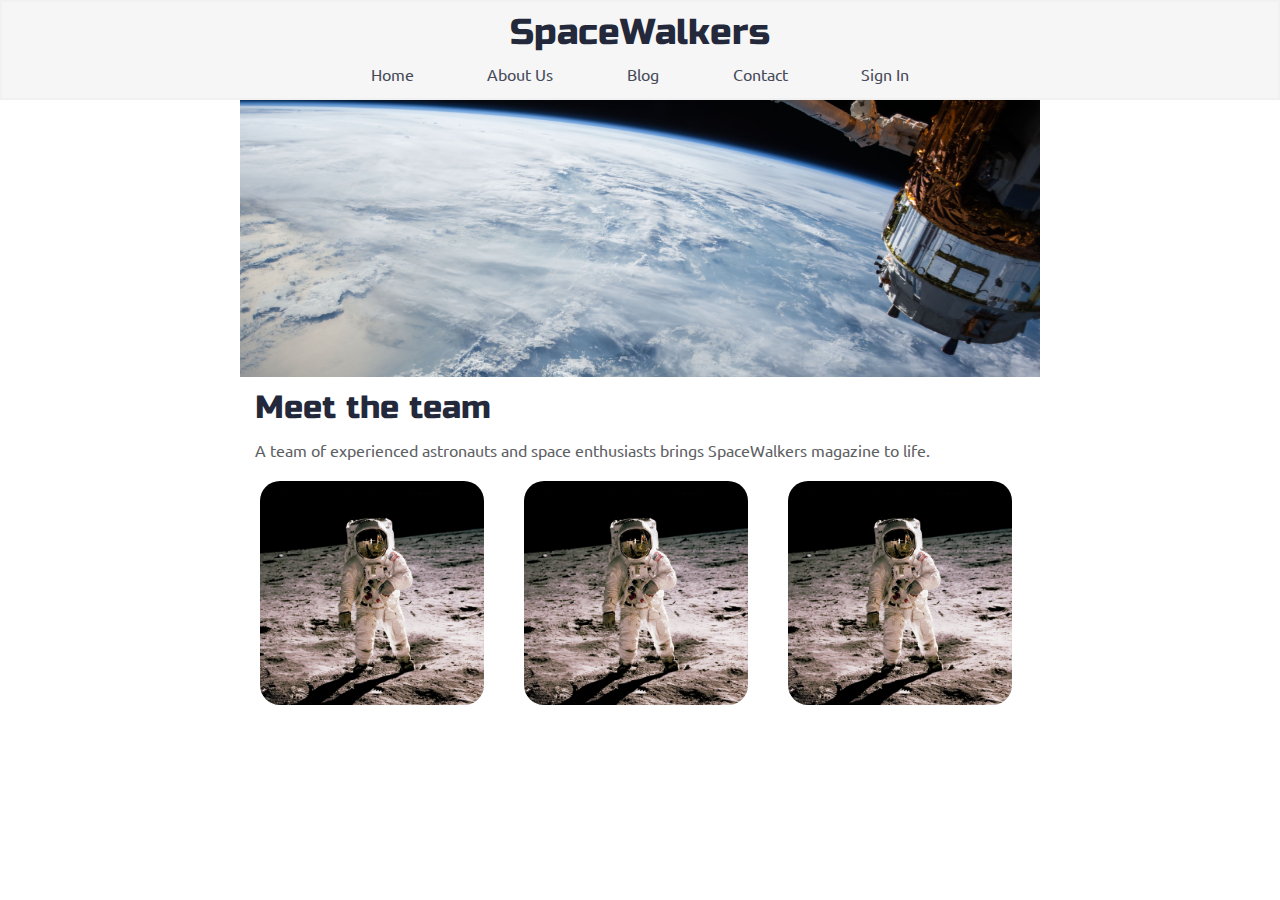
<file: aboutUs.html>
<!doctype html>

<html lang="en">
<head>
  <meta charset="utf-8">
  <!-- Adding viewport metatag for responsive design  -->
  <meta name="viewport" content="width=device-width, initial-scale=1">

  <title>SpaceWalkers</title>

  <link href="https://fonts.googleapis.com/css?family=Russo+One|Ubuntu" rel="stylesheet">
  <link href="css/index.css" rel="stylesheet">

  <!--[if lt IE 9]>
    <script src="https://cdnjs.cloudflare.com/ajax/libs/html5shiv/3.7.3/html5shiv.js"></script>
  <![endif]-->
</head>

<body>

   <!-- Moved header above home container to expand width -->
   <header class= "header">
    <!-- This container helps me manipulate both the h1 and the nav list -->
    <div class= "container nav-container">
      <h1>SpaceWalkers</h1>
      <nav> 
          <p><a href="/index.html">Home</a></p>
          <p><a href="/aboutUs.html">About Us</a></p>
          <p><a href="#">Blog</a></p>
          <p><a href="#">Contact</a></p>
          <p><a href="#">Sign In</a></p>
      </nav>
   </div>
  </header>

  <div class="container home">

    <!-- Changing former header to a section so I can create a header with a width beyond the home container -->
    <section class="intro">
       <!-- Intro image stays in container to maintain dimensions-->
       <img src= "img/about-header.jpg" class= "about-img" alt= "satellite above ocean waves in space">

       <h2>Meet the team</h2>
    
      <p>A team of experienced astronauts and space enthusiasts brings SpaceWalkers magazine to life.</p>
    </section>

    <section class="space-images">
        <!-- Keeping these all the class "blast so they don't disappear on mobile; quick fix!-->
        <img src="/img/astronaut-headshot.jpg" class="blast" alt="astronaut headshot">
        <img src="/img/astronaut-headshot.jpg" class="blast" alt="astronaut headshot">
        <img src="/img/astronaut-headshot.jpg" class="blast" alt="astronaut headshot">
    </section>

</div>
</body>
</html>
</file>
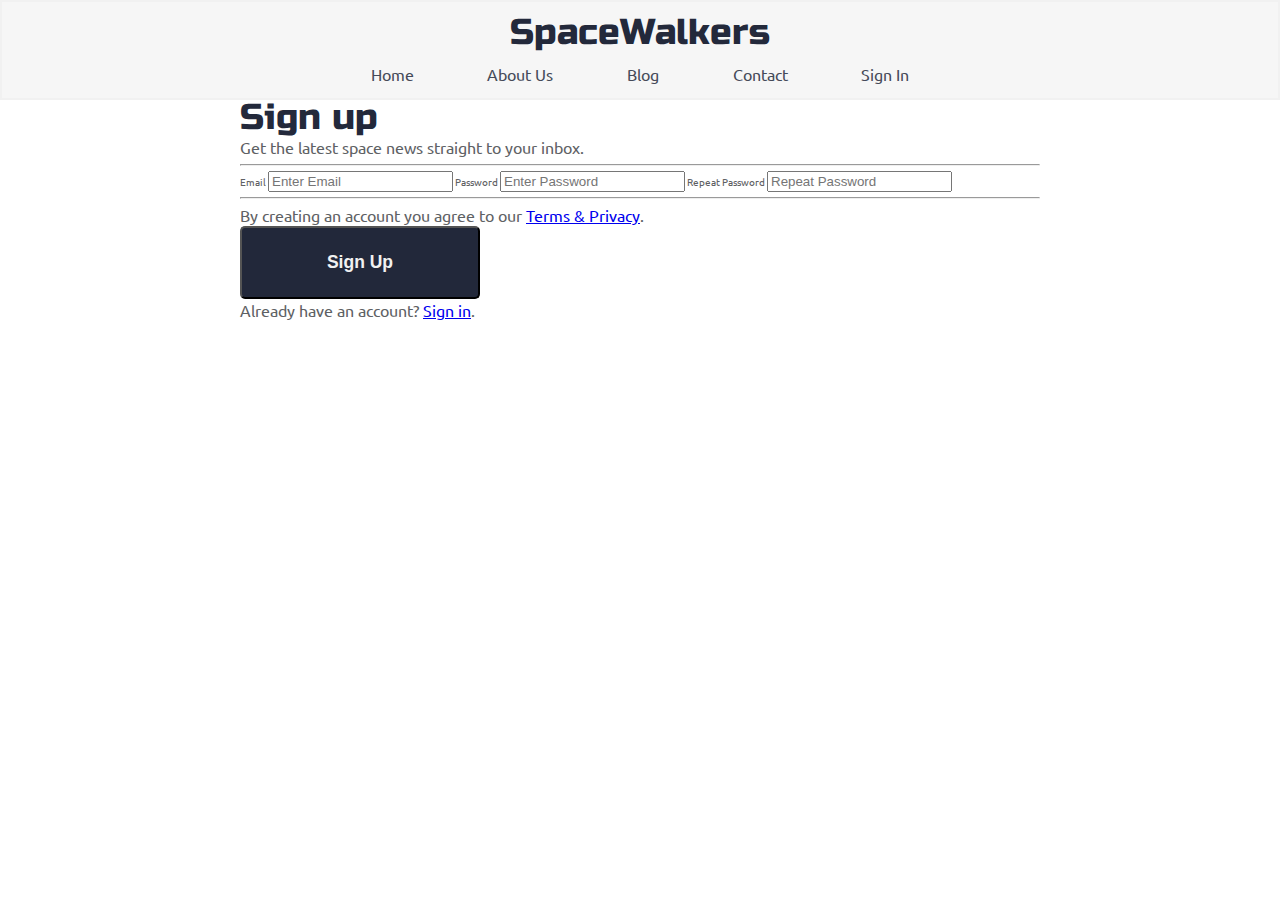
<file: signUp.html>
<!doctype html>

<html lang="en">
<head>
  <meta charset="utf-8">
  <!-- Adding viewport metatag for responsive design  -->
  <meta name="viewport" content="width=device-width, initial-scale=1">

  <title>SpaceWalkers</title>

  <link href="https://fonts.googleapis.com/css?family=Russo+One|Ubuntu" rel="stylesheet">
  <link href="css/index.css" rel="stylesheet">

  <!--[if lt IE 9]>
    <script src="https://cdnjs.cloudflare.com/ajax/libs/html5shiv/3.7.3/html5shiv.js"></script>
  <![endif]-->
</head>

<body>

   <!-- Moved header above home container to expand width -->
   <header class= "header">
    <!-- This container helps me manipulate both the h1 and the nav list -->
    <div class= "container nav-container">
        <h1>SpaceWalkers</h1>
        <nav> 
            <p><a href="/index.html">Home</a></p>
            <p><a href="/aboutUs.html">About Us</a></p>
            <p><a href="#">Blog</a></p>
            <p><a href="#">Contact</a></p>
            <p><a href="#">Sign In</a></p>
        </nav>
   </div>
  </header>

  <form action="action_page.php">
        <div class="container">
          <h1>Sign up</h1>
          <p>Get the latest space news straight to your inbox. </p>
          <hr>
      
          <label for="email"><b>Email</b></label>
          <input type="text" placeholder="Enter Email" name="email" required>
      
          <label for="psw"><b>Password</b></label>
          <input type="password" placeholder="Enter Password" name="psw" required>
      
          <label for="psw-repeat"><b>Repeat Password</b></label>
          <input type="password" placeholder="Repeat Password" name="psw-repeat" required>
          <hr>
      
          <p>By creating an account you agree to our <a href="#">Terms & Privacy</a>.</p>
          <button type="submit" class="btn">Sign Up</button>
        </div>
      
        <div class="container signin">
          <p>Already have an account? <a href="#">Sign in</a>.</p>
        </div>
      </form>

  </div>
  </body>
  </html>
</file>
<file: css/index.css>
@keyframes pulse {
  0% {
    transform: scale(1);
  }
  50% {
    transform: scale(1.3);
  }
  100% {
    transform: scale(1);
  }
}
/* http://meyerweb.com/eric/tools/css/reset/ 
   v2.0 | 20110126
   License: none (public domain)
*/
html,
body,
div,
span,
applet,
object,
iframe,
h1,
h2,
h3,
h4,
h5,
h6,
p,
blockquote,
pre,
a,
abbr,
acronym,
address,
big,
cite,
code,
del,
dfn,
em,
img,
ins,
kbd,
q,
s,
samp,
small,
strike,
strong,
sub,
sup,
tt,
var,
b,
u,
i,
center,
dl,
dt,
dd,
ol,
ul,
li,
fieldset,
form,
label,
legend,
table,
caption,
tbody,
tfoot,
thead,
tr,
th,
td,
article,
aside,
canvas,
details,
embed,
figure,
figcaption,
footer,
header,
hgroup,
menu,
nav,
output,
ruby,
section,
summary,
time,
mark,
audio,
video {
  margin: 0;
  padding: 0;
  border: 0;
  font-size: 100%;
  font: inherit;
  vertical-align: baseline;
}
/* HTML5 display-role reset for older browsers */
article,
aside,
details,
figcaption,
figure,
footer,
header,
hgroup,
menu,
nav,
section {
  display: block;
}
body {
  line-height: 1;
}
ol,
ul {
  list-style: none;
}
blockquote,
q {
  quotes: none;
}
blockquote:before,
blockquote:after,
q:before,
q:after {
  content: '';
  content: none;
}
table {
  border-collapse: collapse;
  border-spacing: 0;
}
* {
  box-sizing: border-box;
}
html {
  font-size: 62.5%;
}
html,
body {
  font-family: 'Ubuntu', sans-serif;
  color: #5E6164;
}
h1,
h2,
h3,
h4,
h5 {
  font-family: 'Russo One', sans-serif;
  color: #23293B;
}
h1 {
  font-size: 3.6rem;
}
h2 {
  font-size: 3.2rem;
}
h3 {
  font-size: 2.8rem;
}
p {
  font-size: 1.6rem;
  line-height: 1.4;
}
.container {
  max-width: 800px;
  width: 100%;
  margin: 0 auto;
}
.nav-container {
  width: 50%;
  padding: 1%;
  display: flex;
  flex-wrap: wrap;
  justify-content: center;
}
.nav-container nav {
  width: 100%;
  padding-top: 2%;
  display: flex;
  justify-content: space-around;
  font-style: #454A59;
  color: #23293B;
}
.nav-container a {
  text-decoration: none;
  color: #454A59;
}
.nav-container a:hover {
  animation-name: pulse;
  animation-duration: 2s;
  animation-iteration-count: infinite;
}
.nav-container p:hover {
  animation-name: pulse;
  animation-duration: 2s;
  animation-iteration-count: infinite;
}
@media (max-width: 500px) {
  .nav-container {
    width: 100%;
    flex-wrap: wrap;
  }
}
footer {
  color: #22283B;
  background: #f4f4f4;
  padding: 20px 0;
  border: 1px double #e0e0e0;
  border-radius: 10px;
  display: flex;
  justify-content: center;
  align-items: center;
}
.header {
  width: 100%;
  background-color: #F6F6F6;
  border: 2px solid;
  border-color: #F1F1F1;
}
.home .intro h2 {
  padding: 15px;
}
.home .intro p {
  padding: 0 15px;
}
.home .intro .intro-img:hover {
  animation-name: pulse;
  animation-duration: 2s;
  animation-iteration-count: infinite;
}
@media (max-width: 500px) {
  .home .intro .intro-img {
    width: 100%;
  }
}
.home .space-images {
  display: flex;
  flex-wrap: wrap;
  width: 100%;
}
.home .space-images img {
  width: 28%;
  margin: 20px 2.5%;
  border-radius: 20px;
  height: 100%;
}
.home .space-images img:hover {
  animation-name: pulse;
  animation-duration: 2s;
  animation-iteration-count: infinite;
}
@media (max-width: 500px) {
  .home .space-images .blast {
    width: 90%;
    margin-left: 5%;
    margin-right: 5%;
  }
}
@media (max-width: 500px) {
  .home .space-images .launch {
    display: none;
  }
}
@media (max-width: 500px) {
  .home .space-images .sky {
    display: none;
  }
}
.home .visit-planets {
  padding: 15px;
}
.home .visit-planets h3 {
  margin-top: 11px;
}
.home .visit-planets p {
  margin-top: 13px;
}
.home .walk {
  margin-top: 60px;
  border-top: 1px solid #dee2e6;
  padding: 50px 60px;
  display: flex;
  justify-content: center;
}
@media (max-width: 500px) {
  .home .walk {
    width: 100%;
    padding: 5% 0%;
    flex-direction: column-reverse;
  }
}
.home .walk .walk-text {
  width: 50%;
}
@media (max-width: 500px) {
  .home .walk .walk-text {
    width: 100%;
    padding: 5%;
  }
}
.home .walk .walk-text h3 {
  margin-bottom: 10px;
}
.home .walk .walk-text p {
  margin-bottom: 26px;
}
.home .walk .walk-text .btn {
  background-color: #22283A;
  width: 30%;
  padding: 3% 0%;
  text-align: center;
  font-size: 1.75rem;
  color: #F1F1F1;
  font-weight: bold;
  border-radius: 5px;
}
.home .walk .walk-text .btn:hover {
  background-color: #F1F1F1;
  color: #22283A;
}
.home .walk .walk-text .btn:hover:hover {
  animation-name: pulse;
  animation-duration: 2s;
  animation-iteration-count: infinite;
}
@media (max-width: 500px) {
  .home .walk .walk-text .btn {
    width: 100%;
    padding: 5%;
  }
}
.home .walk .walk-text .btn a {
  background-color: #22283A;
  width: 30%;
  padding: 3% 0%;
  text-align: center;
  font-size: 1.75rem;
  color: #F1F1F1;
  font-weight: bold;
  border-radius: 5px;
  text-decoration: none;
}
.home .walk .walk-text .btn a:hover {
  background-color: #F1F1F1;
  color: #22283A;
}
.home .walk .walk-text .btn a:hover:hover {
  animation-name: pulse;
  animation-duration: 2s;
  animation-iteration-count: infinite;
}
@media (max-width: 500px) {
  .home .walk .walk-text .btn a {
    width: 100%;
    padding: 5%;
  }
}
.home .walk .walk-img {
  width: 46%;
  margin-left: 4%;
}
.home .walk .walk-img:hover {
  animation-name: pulse;
  animation-duration: 2s;
  animation-iteration-count: infinite;
}
@media (max-width: 500px) {
  .home .walk .walk-img {
    width: 90%;
    margin-left: 5%;
    margin-right: 5%;
  }
}
.home .walk .walk-img img {
  width: 100%;
  height: auto;
  border-radius: 10px;
}
.about-img {
  display: flex;
  max-width: 100%;
  height: auto;
}
.about-img:hover {
  animation-name: pulse;
  animation-duration: 2s;
  animation-iteration-count: infinite;
}
button {
  background-color: #22283A;
  width: 30%;
  padding: 3% 0%;
  text-align: center;
  font-size: 1.75rem;
  color: #F1F1F1;
  font-weight: bold;
  border-radius: 5px;
}
button:hover {
  background-color: #F1F1F1;
  color: #22283A;
}
button:hover:hover {
  animation-name: pulse;
  animation-duration: 2s;
  animation-iteration-count: infinite;
}
@media (max-width: 500px) {
  button {
    width: 100%;
    padding: 5%;
  }
}
</file>
